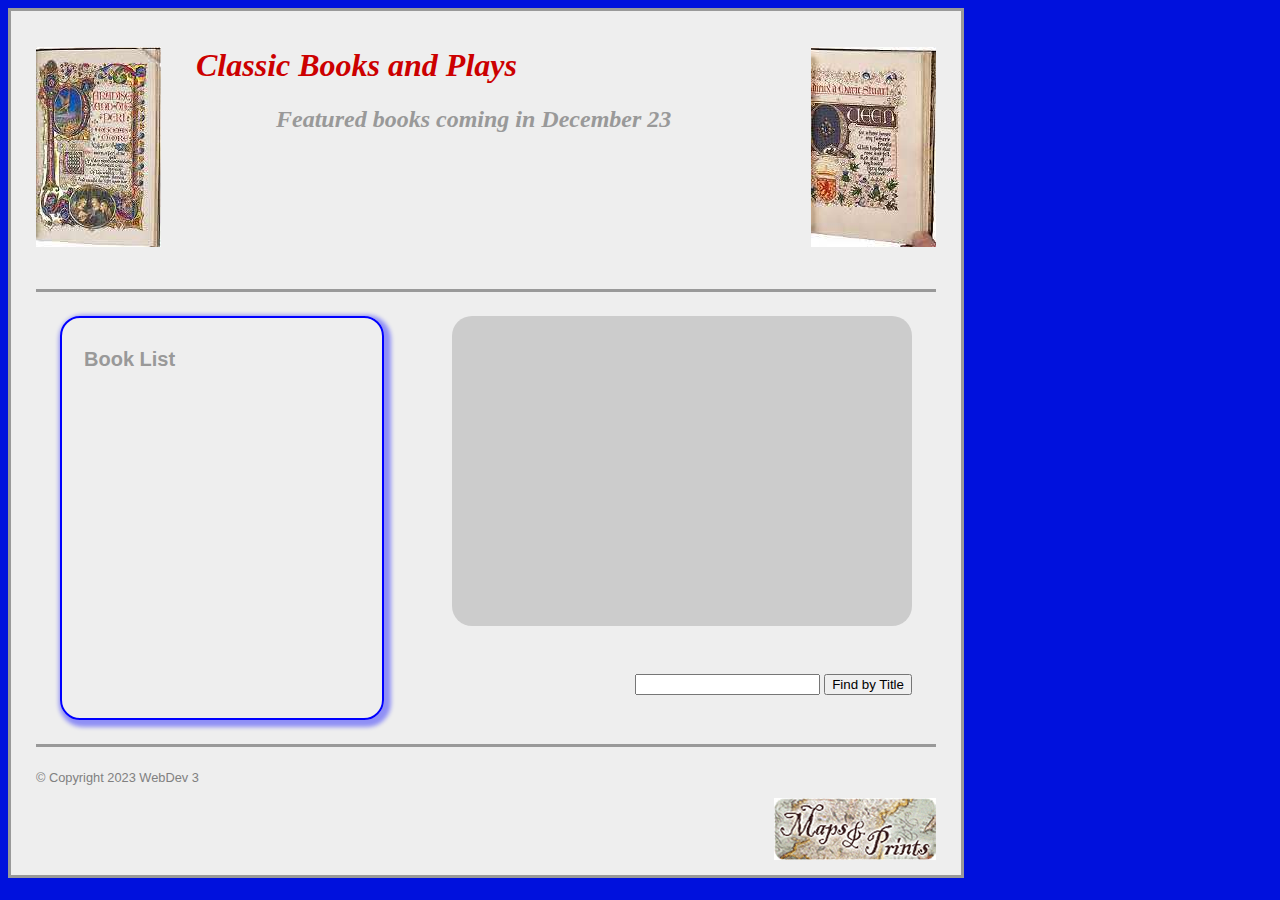
<file: faithful/index.html>
<html lang="en">
<head>
	<title>WD3 - Book Store</title>
    <meta http-equiv="Content-Type" content="text/html;charset=utf-8" />
	<link rel="shortcut icon" href="images/favicon.ico"/>
	<link rel="stylesheet" href="styles/main.css"/>
	<script type="text/javascript" src="js/jquery-1.8.3.js"></script>
    <script type="text/javascript" src="js/main.js"></script>
</head>

<body>
<div id="page">
	<header>
		<img id="im1" src="images/logo1.jpg" alt="Logo"/>
         <img id="im2" src="images/logo2.jpg" alt="Logo"/>
		 <h1>Classic Books and Plays</h1>
		 <h2>Featured books coming in December 23</h2>	
    </header>
	
    <aside>
      
		<h2>Book List</h2>
		<ul id="bookList">
				
		</ul>		
	
        
	</aside>

	<section id="details">
                    
	</section>
	
<div id="search">	
 	<input type="text" id="searchKey"/>
	<button id="btnName">Find by Title</button>
</div>	

<footer>
	  <p class="left">&copy; Copyright 2023 WebDev 3</p>
      <img src="images/footerimg.gif" alt="footer image"/>
</footer>
</div>
</body>
</html>
</file>
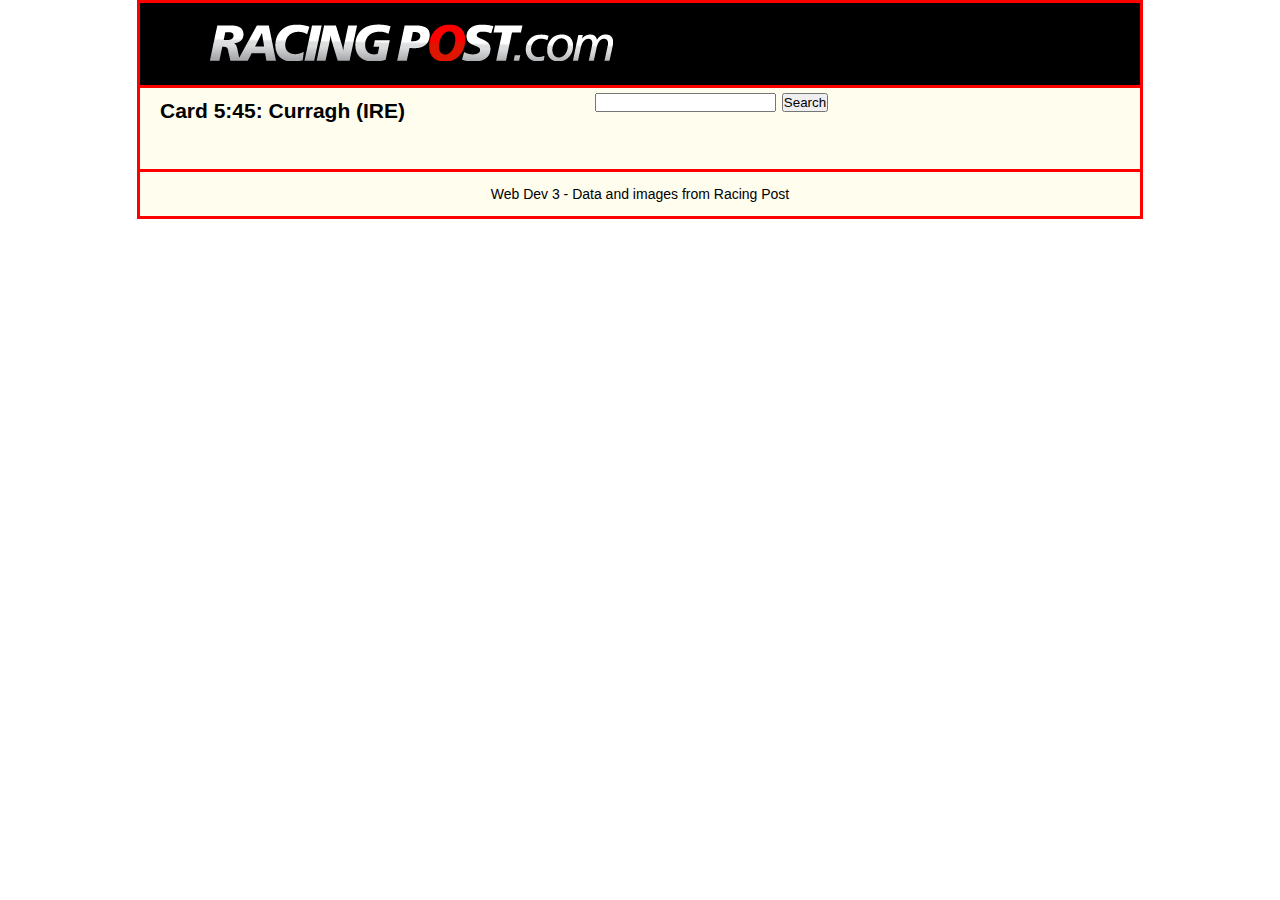
<file: Slim-racecard/index.html>
<!DOCTYPE html>
<html lang="en">
<head>
	<meta charset="utf-8">
	<title>Go Racing</title>
	<link rel="stylesheet" href="styles/index.css">
    <script src="js/jquery-1.8.3.js"></script>
    <script src="js/main.js"></script> 
</head>

<body>
	<header>
		<img src="images/logo.png" alt="Racing Postlogo">
	</header>
	
	<aside>
		<h1> Card 5:45: Curragh (IRE)</h1>
		<nav id="nav_list">
			<ul id="raceCard">
			</ul>
		</nav>
	</aside>
	<section>
		<div id="search">
			<input type="text" id="searchKey"/>
			<button id="btnSearch">Search</button></div>
		<div id="details">
		<h1 id="name"></h1>
		
		</div>
	</section>
	<footer>
		<p>Web Dev 3 - Data and images from Racing Post</p>
	</footer>
</body>
</html>
</file>
<file: faithful/styles/main.css>
/* type selectors */

body {
	background-color: #0011dd;
}
#page {
	font-family:Arial, Helvetica, sans-serif;
	width: 900px;
	background-color: #eeeeee;
	margin: 0 auto;
	padding: 15px 25px;
	border: 3px solid #999999;
    float:left;
}

header{
    font-family:Georgia, "Times New Roman", Times, serif;
    font-style:italic;
    height: 210px;
    padding-bottom:2em;
    border-bottom:3px solid #999999;
}
#im1 {
    float: left;
}
#im2 {
    float: right;
}
header h1 {
    font-size: 200%;
    margin-left: 5em;
    color:#cc0000;
}
 h2 {
    margin-left: 10em;
    color: #999999;
    font-size: 150%;
}

/* the styles for the aside bar */
aside {
	width: 300px;
	height:400px;
	margin: 1.5em;
	float: left;
	padding-left: 20px;
	border:2px solid blue;
	border-radius: 20px 20px 20px 20px;
	box-shadow: 3px 3px 4px 4px rgba(0,0,255,0.4);
}
aside h2 {
	font-size: 125%;
	margin-top: 30px;
	margin-left:2px;
	padding-bottom: .5em;
}
aside ul {
	list-style: none;
}
aside li {
	margin-bottom: 1em;
	
}

aside img {
	border: 3px solid navy;
	margin-right:10px;
}
aside.site {
	margin-left: 10px;
}


section{
    margin:1.5em;
    float:right;
    padding:5px;
    background-color:#cccccc;
    height:300px;
    width:450px;
    border-radius: 20px 20px 20px 20px;
}
section img{float:right;
             padding-top:2em;
             padding-right:1em;  }
#search{
	 margin:1.5em;
	float:right;
}
             
footer{
border-top:3px solid #999999;
margin-top: 1.5em;
height: 100px;
padding-top:10px;
clear:left;}

footer img{float:right;}
.left{text-align: left;
color:gray;
font-size: 80%;}
</file>
<file: Slim-racecard/styles/index.css>
/* So the HTML5 structural tags work in older browsers */
article, aside, figure, figcaption, footer, header, nav, section {
    display: block;
}
/* the styles for the elements */
* {
	margin: 0;
	padding: 0;
}
html {
	background-color: white;
}
body {
	font-family: Arial, Helvetica, sans-serif;
    font-size: 87.5%;
    width: 1000px;
    margin: 0 auto;
    border: 3px solid #ff0000;
    background-color: #fffded;
}

/* the styles for the header */
header {
	border-bottom: 3px solid #ff0000;
	padding: 1.5em 0 1.5em 5em;
	background-color: black;
}



/* the styles for the section */
section {
	padding: 0 20px 20px;
	width: 525px;
	float: right;
	font-size:150%;
}
section h1 {
	font-size: 150%;
	padding: .5em 0 .25em;
}


aside {
	width: 300px;
	float: left;
	padding-left: 20px;
	padding-bottom: 20px;
}
aside h1 {
	font-size: 150%;
	padding: .5em 0 .25em;
}
aside h2 {
	font-size: 120%;
	padding-bottom: .25em;
}
aside img {
	padding-bottom: 1em;
}
/* the styles for the navigation list */
#nav_list ul { 
	list-style: none;
	margin-left: 0;
	margin-bottom: 1.5em; }
#nav_list li { 
	width: 300px;
	margin-bottom: .5em;
	border: 2px double black;
	border-radius: 10px;
	box-shadow: 3px 3px 0 0 #dd0000;
	background-image: url("../images/right.jpg");
	background-repeat: no-repeat;
	background-position: 95% center;
		
}
#nav_list li a {
	display: block;
	font-weight: bold;
	color: black;
	text-decoration: none;
	padding: .5em 0 .5em 1em;
}

nav a:focus, nav a:hover{
	font-style: italic;
}
/*the styles for the table */
td, th
 {
 border:1px solid red;
 padding:3px;
 }
 
 th
 {
 background-color:red;
 color:white;
 }
 /*styles for the more info link*/
 
 section a {
	display: block;
	font-weight: bold;
	color: blue;
	padding: .5em 0 .5em 1em;
}
 
/* the styles for the footer */
footer {
	border-top: 3px solid #ff0000;
	padding: 1em 0;
	clear: both;
}
footer p {
	text-align: center;
}
</file>
